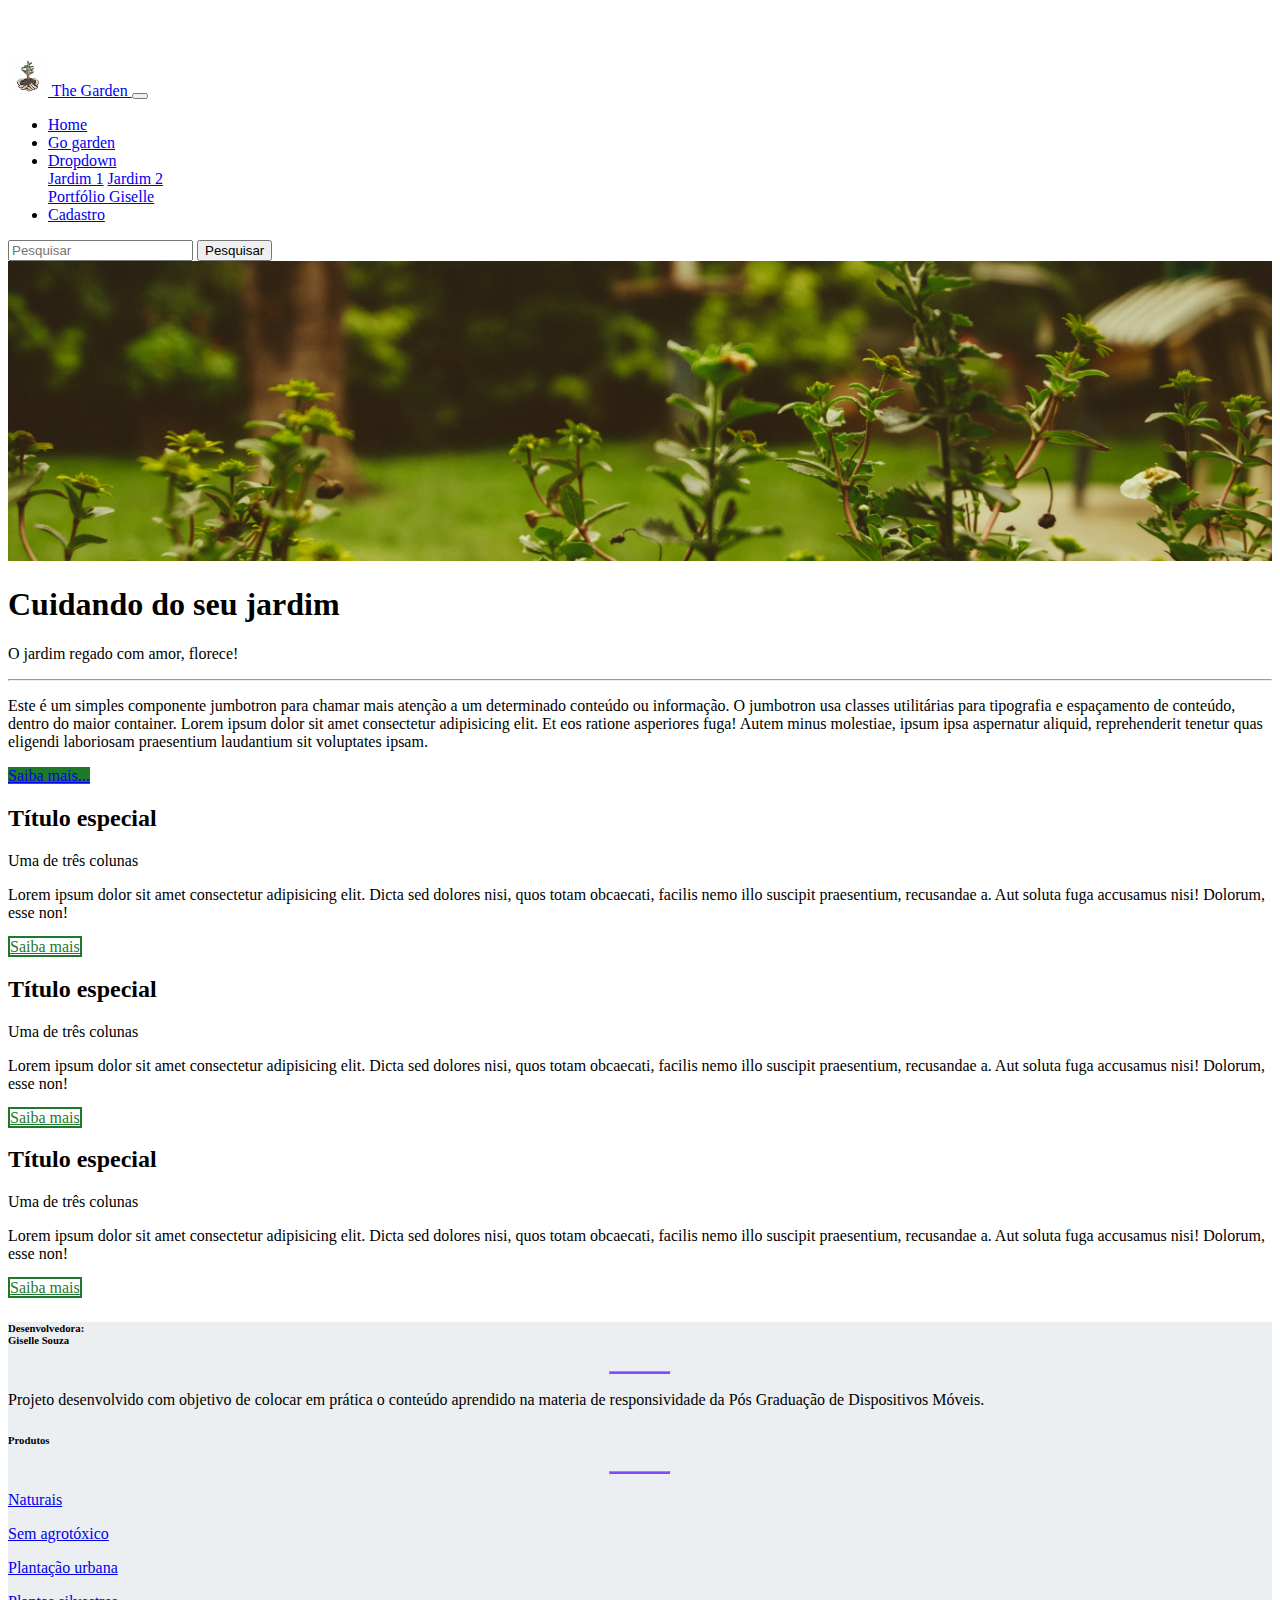
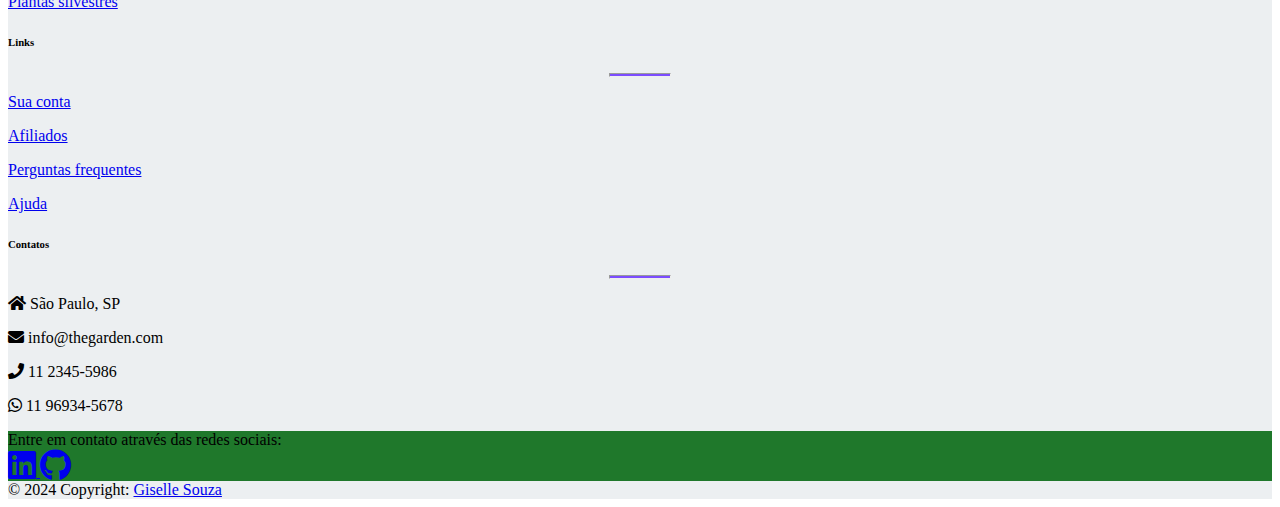
<file: index.html>
<!DOCTYPE html>
<html lang="pt-br">

<head>
    <meta charset="UTF-8">
    <meta name="viewport" content="width=device-width, initial-scale=1.0">
    <link rel="stylesheet" href="css/estilo.css">
    <link rel="stylesheet" href="https://use.fontawesome.com/releases/v5.0.10/css/all.css" >
    <link rel="icon" href="assets/icon.png" type="image/x-icon">
    <!-- Bootstrap -->
    <link rel="stylesheet" href="https://stackpath.bootstrapcdn.com/bootstrap/4.1.3/css/bootstrap.min.css"
        integrity="sha384-MCw98/SFnGE8fJT3GXwEOngsV7Zt27NXFoaoApmYm81iuXoPkFOJwJ8ERdknLPMO" crossorigin="anonymous">
    <script src="https://code.jquery.com/jquery-3.3.1.slim.min.js"
        integrity="sha384-q8i/X+965DzO0rT7abK41JStQIAqVgRVzpbzo5smXKp4YfRvH+8abtTE1Pi6jizo"
        crossorigin="anonymous"></script>
    <script src="https://cdnjs.cloudflare.com/ajax/libs/popper.js/1.14.3/umd/popper.min.js"
        integrity="sha384-ZMP7rVo3mIykV+2+9J3UJ46jBk0WLaUAdn689aCwoqbBJiSnjAK/l8WvCWPIPm49"
        crossorigin="anonymous"></script>
    <script src="https://stackpath.bootstrapcdn.com/bootstrap/4.1.3/js/bootstrap.min.js"
        integrity="sha384-ChfqqxuZUCnJSK3+MXmPNIyE6ZbWh2IMqE241rYiqJxyMiZ6OW/JmZQ5stwEULTy"
        crossorigin="anonymous"></script>
    <title>Home</title>
</head>

<body>
    <header>
        <nav class="navbar navbar-expand-md navbar-dark fixed-top bg-dark">
            <a class="navbar-brand" href="#">
                <img src="assets/logo.jpg" alt="Logo" class="rounded-circle" width="40" height="40">
                The Garden
            </a>

            <!-- Botão de resposividade do menu. Parecido com: '|||'  -->
            <button class="navbar-toggler" type="button" data-toggle="collapse" data-target="#conteudoNavbarSuportado"
                aria-controls="conteudoNavbarSuportado" aria-expanded="false" aria-label="Alterna navegação">
                <span class="navbar-toggler-icon"></span>
            </button>

            <!-- Opções que seram colapsadas no botão acima -->
            <div class="collapse navbar-collapse" id="conteudoNavbarSuportado">
                <ul class="navbar-nav mr-auto">
                    <li class="nav-item active">
                        <a class="nav-link" href="#">Home <span class="sr-only">(página atual)</span></a>
                    </li>
                    <li class="nav-item">
                        <a class="nav-link" href="#">Go garden</a>
                    </li>
                    <li class="nav-item dropdown">
                        <a class="nav-link dropdown-toggle" href="#" id="navbarDropdown" role="button"
                            data-toggle="dropdown" aria-haspopup="true" aria-expanded="false">
                            Dropdown
                        </a>
                        <div class="dropdown-menu" aria-labelledby="navbarDropdown">
                            <a class="dropdown-item" href="#">Jardim 1</a>
                            <a class="dropdown-item" href="#">Jardim 2</a>
                            <div class="dropdown-divider"></div>
                            <a class="dropdown-item" href="https://gisellesouzaa.github.io/portfolio/" target="_blank">Portfólio Giselle</a>
                        </div>
                    </li>
                    <li class="nav-item">
                        <a class="nav-link" href="cadastro.html">Cadastro</a>
                        <!-- <a class="nav-link disabled" href="#">Desativado</a> -->
                    </li>
                </ul>
                <form class="form-inline my-2 my-lg-0">
                    <input class="form-control mr-sm-2" type="search" placeholder="Pesquisar" aria-label="Pesquisar">
                    <button class="btn btn-outline-success my-2 my-sm-0" type="submit">Pesquisar</button>
                </form>
            </div>
        </nav>
    </header>

        <!-- Corpo da aplicação -->
        <main>

            <img src="assets/img2.jpg" class="img-fluid banner-image" alt="Banner">

            <div class="jumbotron jumbotron-fluid">
                <div class="container">
                    <h1 class="display-5">Cuidando do seu jardim</h1>
                    <p class="lead">O jardim regado com amor, florece!</p>
                    <hr class="my-4">
                    <p>Este é um simples componente jumbotron para chamar mais atenção a um determinado
                        conteúdo ou informação. O jumbotron usa classes utilitárias para tipografia e espaçamento de
                        conteúdo, dentro do maior container.
                        Lorem ipsum dolor sit amet consectetur adipisicing elit. Et eos ratione asperiores fuga! Autem
                        minus molestiae, ipsum ipsa aspernatur aliquid, reprehenderit tenetur quas eligendi laboriosam
                        praesentium laudantium sit voluptates ipsam.
                    </p>
                    <a class="btn btn-primary btn-lg" href="#" role="button">Saiba mais...</a>
                </div>
            </div>

            <!-- colunas -->
            <div class="container">
                <div class="row">
                    <div class="col-md-4">
                        <h2>Título especial</h2>
                        <p>Uma de três colunas</p>
                        <p>Lorem ipsum dolor sit amet consectetur adipisicing elit. Dicta sed dolores nisi, quos totam
                            obcaecati, facilis nemo illo suscipit praesentium, recusandae a. Aut soluta fuga accusamus
                            nisi! Dolorum, esse non!</p>
                        <p><a class="btn btn-secondary" href="#">Saiba mais</a></p>
                    </div>
                    <div class="col-md-4">
                        <h2>Título especial</h2>
                        <p>Uma de três colunas</p>
                        <p>Lorem ipsum dolor sit amet consectetur adipisicing elit. Dicta sed dolores nisi, quos totam
                            obcaecati, facilis nemo illo suscipit praesentium, recusandae a. Aut soluta fuga accusamus
                            nisi! Dolorum, esse non!</p>
                        <p><a class="btn btn-secondary" href="#">Saiba mais</a></p>
                    </div>
                    <div class="col-md-4">
                        <h2>Título especial</h2>
                        <p>Uma de três colunas</p>
                        <p>Lorem ipsum dolor sit amet consectetur adipisicing elit. Dicta sed dolores nisi, quos totam
                            obcaecati, facilis nemo illo suscipit praesentium, recusandae a. Aut soluta fuga accusamus
                            nisi! Dolorum, esse non!</p>
                        <p><a class="btn btn-secondary" href="#">Saiba mais</a></p>
                    </div>
                </div>
            </div>

        </main>
        
        <footer class="text-center text-lg-start text-dark" style="background-color: #ECEFF1">
         
            <!-- Section: Links  -->
            <section class="">
                <div class="container text-center text-md-start mt-5">
                    <!-- Grid row -->
                    <div class="row mt-3">
                        <!-- Grid column -->
                        <div class="col-md-3 col-lg-4 col-xl-3 mx-auto mb-4">
                            <!-- Content -->
                            <h6 class="text-uppercase fw-bold">Desenvolvedora: <br> Giselle Souza</h6>
                            <hr class="mb-4 mt-0 d-inline-block mx-auto"
                                style="width: 60px; background-color: #7c4dff; height: 2px" />
                            <p>
                                Projeto desenvolvido com objetivo de colocar em prática o conteúdo aprendido na materia de responsividade da Pós Graduação de Dispositivos Móveis.
                            </p>
                        </div>
                        <!-- Grid column -->

                        <!-- Grid column -->
                        <div class="col-md-2 col-lg-2 col-xl-2 mx-auto mb-4">
                            <!-- Links -->
                            <h6 class="text-uppercase fw-bold">Produtos</h6>
                            <hr class="mb-4 mt-0 d-inline-block mx-auto"
                                style="width: 60px; background-color: #7c4dff; height: 2px" />
                            <p>
                                <a href="#" class="text-dark">Naturais</a>
                            </p>
                            <p>
                                <a href="#" class="text-dark">Sem agrotóxico</a>
                            </p>
                            <p>
                                <a href="#" class="text-dark">Plantação urbana</a>
                            </p>
                            <p>
                                <a href="#" class="text-dark">Plantas silvestres</a>
                            </p>
                        </div>
                        <!-- Grid column -->

                        <!-- Grid column -->
                        <div class="col-md-3 col-lg-2 col-xl-2 mx-auto mb-4">
                            <!-- Links -->
                            <h6 class="text-uppercase fw-bold">Links</h6>
                            <hr class="mb-4 mt-0 d-inline-block mx-auto"
                                style="width: 60px; background-color: #7c4dff; height: 2px" />
                            <p>
                                <a href="#!" class="text-dark">Sua conta</a>
                            </p>
                            <p>
                                <a href="#!" class="text-dark">Afiliados</a>
                            </p>
                            <p>
                                <a href="#!" class="text-dark">Perguntas frequentes</a>
                            </p>
                            <p>
                                <a href="#!" class="text-dark">Ajuda</a>
                            </p>
                        </div>
                        <!-- Grid column -->

                        <!-- Grid column -->
                        <div class="col-md-4 col-lg-3 col-xl-3 mx-auto mb-md-0 mb-4">
                            <!-- Links -->
                            <h6 class="text-uppercase fw-bold">Contatos</h6>
                            <hr class="mb-4 mt-0 d-inline-block mx-auto"
                                style="width: 60px; background-color: #7c4dff; height: 2px" />
                            <p><i class="fas fa-home mr-3"></i> São Paulo, SP </p>
                            <p><i class="fas fa-envelope mr-3"></i> info@thegarden.com</p>
                            <p><i class="fas fa-phone mr-3"></i> 11 2345-5986</p>
                            <p><i class="fab fa-whatsapp mr-3"></i>  11 96934-5678</p>
                        </div>
                        <!-- Grid column -->
                    </div>
                    <!-- Grid row -->
                </div>
            </section>
            <!-- Section: Links  -->

               <!-- Section: Social media -->
               <section class="d-flex justify-content-between p-4 text-white" style="background-color: #1F782B">
                <!-- Left -->
                <div class="me-5">
                    <span>Entre em contato através das redes sociais:</span>
                </div>
                <!-- Left -->

                <!-- Right -->
                <div>
                    <a href="https://www.linkedin.com/in/giselle-de-souza-gabriel/" target="_blank" class="text-white me-4">
                        <i class="fab fa-linkedin fa-2x"></i>
                    </a>
                    <a href="https://github.com/gisellesouzaa"  target="_blank" class="text-white me-4">
                        <i class="fab fa-github fa-2x"></i>
                    </a>
                </div>
                <!-- Right -->
            </section>
            
            <!-- Copyright -->
            <div class="text-center p-3 bg-dark text-light">
                © 2024 Copyright: 
                <a class="text-light" href="https://gisellesouzaa.github.io/portfolio/" target="_blank"
                >Giselle Souza</a
               >
            </div>
        </footer>
</body>

</html>
</file>
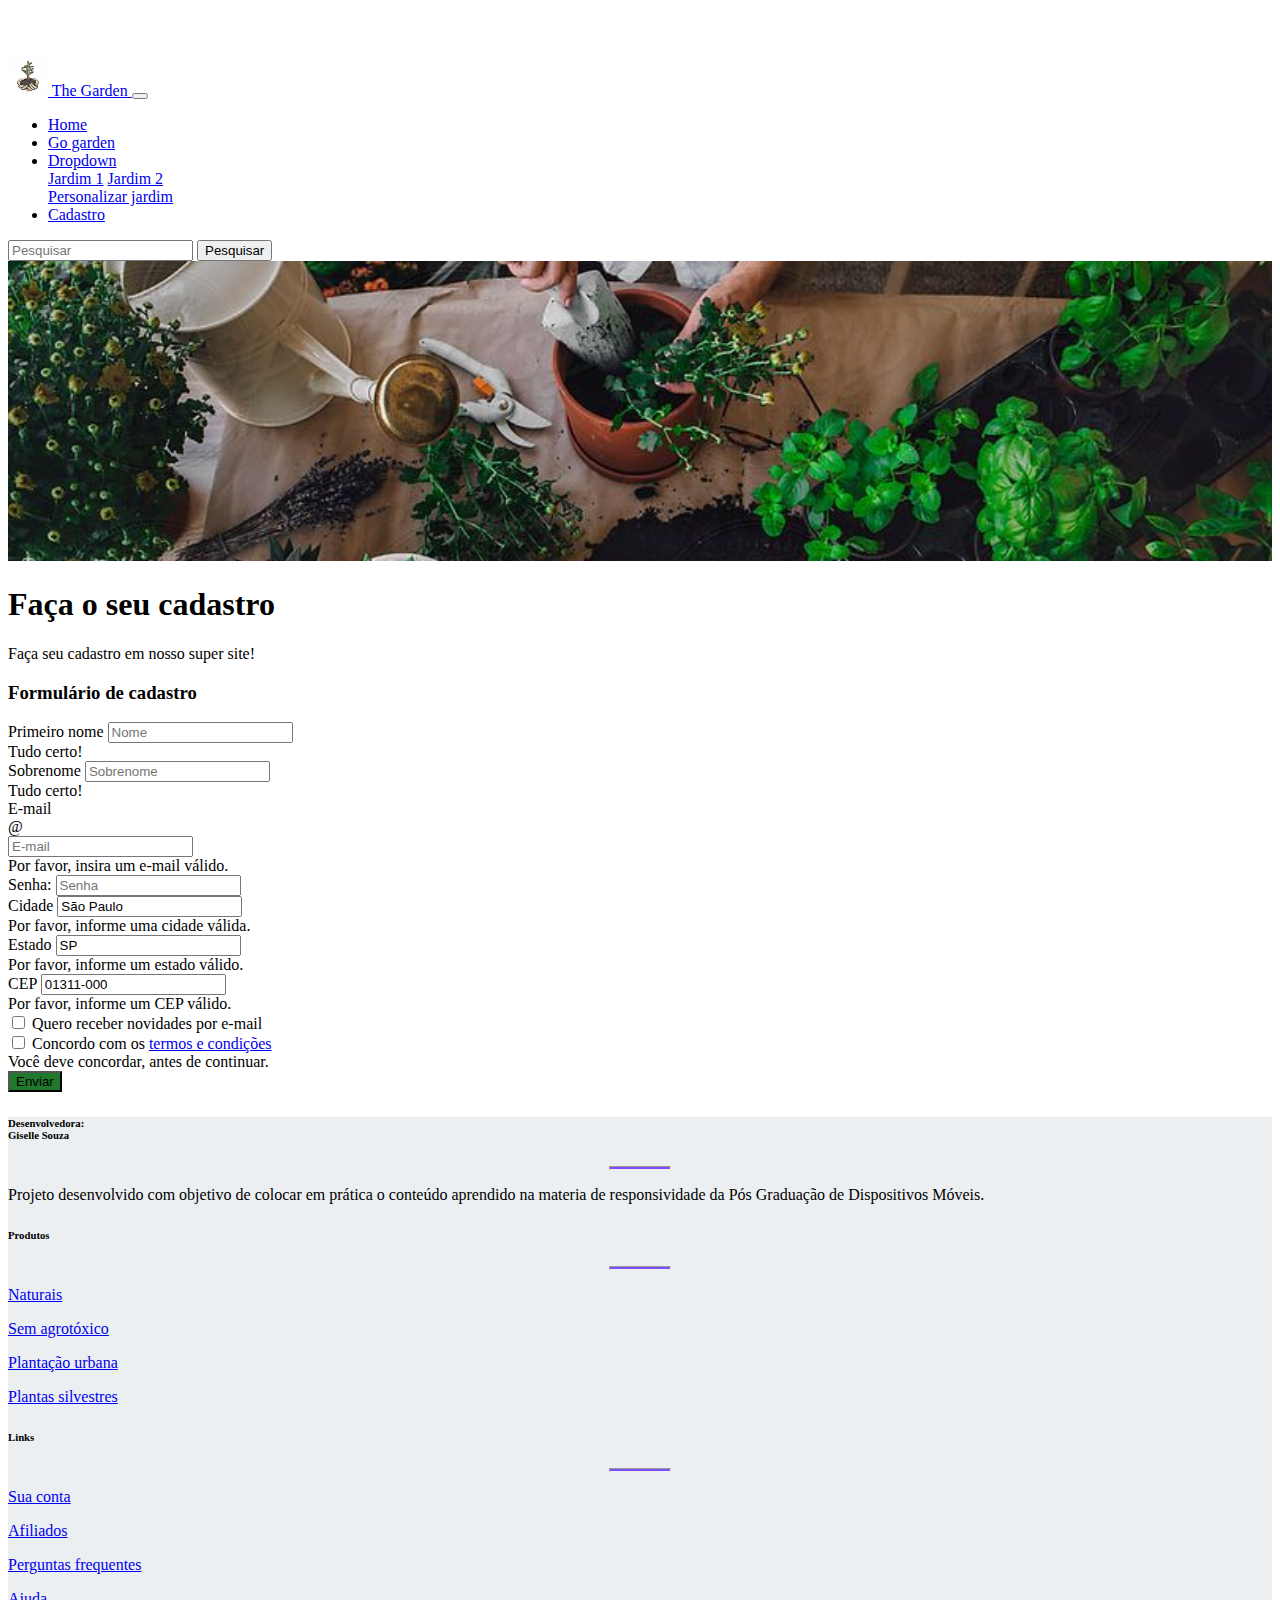
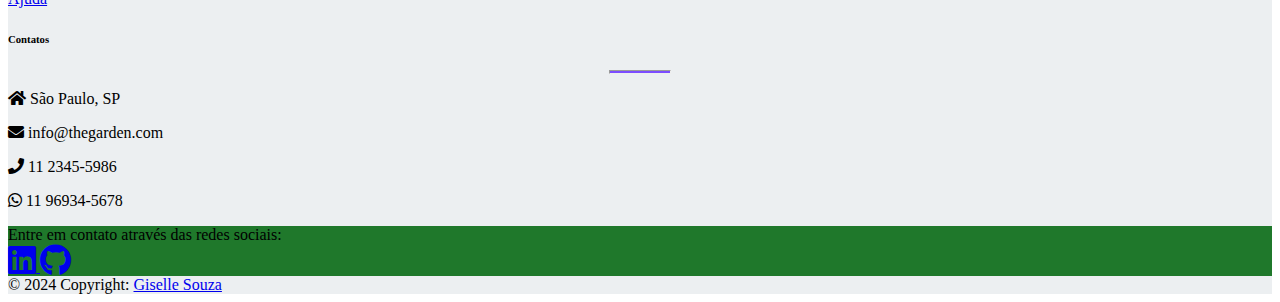
<file: cadastro.html>
<!DOCTYPE html>
<html lang="pt-br">

<head>
    <meta charset="UTF-8">
    <meta name="viewport" content="width=device-width, initial-scale=1.0">
    <link rel="stylesheet" href="css/estilo.css">
    <link rel="stylesheet" href="https://use.fontawesome.com/releases/v5.0.10/css/all.css">
    <link rel="icon" href="assets/icon.png" type="image/x-icon">
    <!-- Bootstrap -->
    <link rel="stylesheet" href="https://stackpath.bootstrapcdn.com/bootstrap/4.1.3/css/bootstrap.min.css"
        integrity="sha384-MCw98/SFnGE8fJT3GXwEOngsV7Zt27NXFoaoApmYm81iuXoPkFOJwJ8ERdknLPMO" crossorigin="anonymous">
    <script src="https://code.jquery.com/jquery-3.3.1.slim.min.js"
        integrity="sha384-q8i/X+965DzO0rT7abK41JStQIAqVgRVzpbzo5smXKp4YfRvH+8abtTE1Pi6jizo"
        crossorigin="anonymous"></script>
    <script src="https://cdnjs.cloudflare.com/ajax/libs/popper.js/1.14.3/umd/popper.min.js"
        integrity="sha384-ZMP7rVo3mIykV+2+9J3UJ46jBk0WLaUAdn689aCwoqbBJiSnjAK/l8WvCWPIPm49"
        crossorigin="anonymous"></script>
    <script src="https://stackpath.bootstrapcdn.com/bootstrap/4.1.3/js/bootstrap.min.js"
        integrity="sha384-ChfqqxuZUCnJSK3+MXmPNIyE6ZbWh2IMqE241rYiqJxyMiZ6OW/JmZQ5stwEULTy"
        crossorigin="anonymous"></script>
    <!--    -->
    <title>Cadastro</title>
</head>

<body>

    <header>
        <nav class="navbar navbar-expand-md navbar-dark fixed-top bg-dark">
            <a class="navbar-brand" href="index.html">
                <img src="assets/logo.jpg" alt="Logo" class="rounded-circle" width="40" height="40">
                The Garden
            </a>
            <!-- Botão de resposividade do menu. Parecido com: '|||'  -->
            <button class="navbar-toggler" type="button" data-toggle="collapse" data-target="#conteudoNavbarSuportado"
                aria-controls="conteudoNavbarSuportado" aria-expanded="false" aria-label="Alterna navegação">
                <span class="navbar-toggler-icon"></span>
            </button>

            <!-- Opções que seram colapsadas no botão acima -->
            <div class="collapse navbar-collapse" id="conteudoNavbarSuportado">
                <ul class="navbar-nav mr-auto">
                    <li class="nav-item">
                        <a class="nav-link" href="index.html">Home</a>
                    </li>
                    <li class="nav-item">
                        <a class="nav-link" href="#">Go garden</a>
                    </li>
                    <li class="nav-item dropdown">
                        <a class="nav-link dropdown-toggle" href="#" id="navbarDropdown" role="button"
                            data-toggle="dropdown" aria-haspopup="true" aria-expanded="false">
                            Dropdown
                        </a>
                        <div class="dropdown-menu" aria-labelledby="navbarDropdown">
                            <a class="dropdown-item" href="#">Jardim 1</a>
                            <a class="dropdown-item" href="#">Jardim 2</a>
                            <div class="dropdown-divider"></div>
                            <a class="dropdown-item" href="#">Personalizar jardim</a>
                        </div>
                    </li>
                    <li class="nav-item">
                        <a class="nav-link active" href="cadastro.html">Cadastro <span class="sr-only">(página
                                atual)</span></a>
                        <!-- <a class="nav-link disabled" href="#">Desativado</a> -->
                    </li>
                </ul>
                <form class="form-inline my-2 my-lg-0">
                    <input class="form-control mr-sm-2" type="search" placeholder="Pesquisar" aria-label="Pesquisar">
                    <button class="btn btn-outline-success my-2 my-sm-0" type="submit">Pesquisar</button>
                </form>
            </div>
        </nav>
    </header>


    <!-- Corpo da aplicação -->
    <main>
        <img src="assets/img1.jpg" class="img-fluid banner-image" alt="Banner">

        <div class="jumbotron jumbotron-fluid">
            <div class="container">
                <h1 class="display-5">Faça o seu cadastro</h1>
                <p class="lead">Faça seu cadastro em nosso super site!</p>
                <!-- <p>Lorem ipsum dolor sit amet consectetur, adipisicing elit. Expedita adipisci ea facilis porro est
                    non autem doloremque asperiores? Quae cupiditate odio officia odit adipisci quaerat aperiam nam
                    tenetur molestiae magni.
                </p>
                <a class="btn btn-primary btn-lg" href="#" role="button">Saiba mais...</a> -->
            </div>
        </div>


        <!-- Formulário -->

        <h3 class="text-center text-muted">Formulário de cadastro</h3>
        <div class="container">
            <div class="row">
                <div class="col-md-8 formulario">

                    <form class="needs-validation" method="post" action="cad_usuario.php">
                        <div class="form-row">
            
                            <div class="col-md-6 mb-3">
                                <label for="validationCustom01">Primeiro nome</label>
                                <input type="text" name="nomeUsuario" class="form-control" id="validationCustom01"
                                    placeholder="Nome" required>
                                <div class="valid-feedback">
                                    Tudo certo!
                                </div>
                            </div>
                            <div class="col-md-6 mb-3">
                                <label for="validationCustom02">Sobrenome</label>
                                <input type="text" name="sobrenomeUsuario" class="form-control" id="validationCustom02"
                                    placeholder="Sobrenome" required>
                                <div class="valid-feedback">
                                    Tudo certo!
                                </div>
                            </div>

                            <div class="col-md-6 mb-3">
                                <label for="email">E-mail</label>
                                <div class="input-group">
                                    <div class="input-group-prepend">
                                    <span class="input-group-text" id="inputGroupPrepend">@</span>
                                  </div>
                                    <input type="email" name="email" class="form-control" id="email"
                                        placeholder="E-mail" aria-describedby="inputGroupPrepend" required>
                                    <!-- <small class="form-text text-muted">Não compartilhamos seu e-mail</small> -->
                                    <div class="invalid-feedback">
                                        Por favor, insira um e-mail válido.
                                    </div>
                                </div>
                            </div>

                            <div class="col-md-6 mb-3">
                                <label for="senha">Senha:</label>
                                <input type="password" name="password" class="form-control" id="password" placeholder="Senha"
                                    aria-describedby="inputGroupPrepend" required>
                            </div>

                        </div>
                        <div class="form-row">
                              <div class="col-md-6 mb-3">
                                <label for="validationCustom03">Cidade</label>
                                <input type="text" class="form-control" id="validationCustom03" value="São Paulo" placeholder="Cidade" required>
                                <div class="invalid-feedback">
                                  Por favor, informe uma cidade válida.
                                </div>
                              </div>
                              <div class="col-md-3 mb-3">
                                <label for="validationCustom04">Estado</label>
                                <input type="text" class="form-control" id="validationCustom04" value="SP" placeholder="Estado" required>
                                <div class="invalid-feedback">
                                  Por favor, informe um estado válido.
                                </div>
                              </div>
                              <div class="col-md-3 mb-3">
                                <label for="validationCustom05">CEP</label>
                                <input type="text" class="form-control" id="validationCustom05" value="01311-000" placeholder="CEP" required>
                                <div class="invalid-feedback">
                                  Por favor, informe um CEP válido.
                                </div>
                              </div>
                            </div>
                        <div class="form-group form-check">
                            <!-- <div class="form-check"> -->
                            <input name="newsletter" class="form-check-input" type="checkbox">
                            <label class="form-check-label">
                                Quero receber novidades por e-mail
                            </label>
                            <!-- </div> -->
                        </div>

                        <div class="form-group form-check">
                            <!-- <div class="form-check"> -->
                            <input class="form-check-input" type="checkbox" id="invalidCheck" required>
                            <label class="form-check-label" for="invalidCheck">
                                Concordo com os <a href="#">termos e condições</a>
                            </label>
                            <div class="invalid-feedback">
                                Você deve concordar, antes de continuar.
                            </div>
                            <!-- </div> -->
                        </div>

                        <button class="btn btn-primary btn-block" type="submit">Enviar</button>
                    </form>
                </div>
            </div>
        </div>
    </main>

    <footer class="text-center text-lg-start text-dark" style="background-color: #ECEFF1">

        <!-- Section: Links  -->
        <section class="">
            <div class="container text-center text-md-start mt-5">
                <!-- Grid row -->
                <div class="row mt-3">
                    <!-- Grid column -->
                    <div class="col-md-3 col-lg-4 col-xl-3 mx-auto mb-4">
                        <!-- Content -->
                        <h6 class="text-uppercase fw-bold">Desenvolvedora: <br> Giselle Souza</h6>
                        <hr class="mb-4 mt-0 d-inline-block mx-auto"
                            style="width: 60px; background-color: #7c4dff; height: 2px" />
                        <p>
                            Projeto desenvolvido com objetivo de colocar em prática o conteúdo aprendido na materia de
                            responsividade da Pós Graduação de Dispositivos Móveis.
                        </p>
                    </div>
                    <!-- Grid column -->

                    <!-- Grid column -->
                    <div class="col-md-2 col-lg-2 col-xl-2 mx-auto mb-4">
                        <!-- Links -->
                        <h6 class="text-uppercase fw-bold">Produtos</h6>
                        <hr class="mb-4 mt-0 d-inline-block mx-auto"
                            style="width: 60px; background-color: #7c4dff; height: 2px" />
                        <p>
                            <a href="#" class="text-dark">Naturais</a>
                        </p>
                        <p>
                            <a href="#" class="text-dark">Sem agrotóxico</a>
                        </p>
                        <p>
                            <a href="#" class="text-dark">Plantação urbana</a>
                        </p>
                        <p>
                            <a href="#" class="text-dark">Plantas silvestres</a>
                        </p>
                    </div>
                    <!-- Grid column -->

                    <!-- Grid column -->
                    <div class="col-md-3 col-lg-2 col-xl-2 mx-auto mb-4">
                        <!-- Links -->
                        <h6 class="text-uppercase fw-bold">Links</h6>
                        <hr class="mb-4 mt-0 d-inline-block mx-auto"
                            style="width: 60px; background-color: #7c4dff; height: 2px" />
                        <p>
                            <a href="#!" class="text-dark">Sua conta</a>
                        </p>
                        <p>
                            <a href="#!" class="text-dark">Afiliados</a>
                        </p>
                        <p>
                            <a href="#!" class="text-dark">Perguntas frequentes</a>
                        </p>
                        <p>
                            <a href="#!" class="text-dark">Ajuda</a>
                        </p>
                    </div>
                    <!-- Grid column -->

                    <!-- Grid column -->
                    <div class="col-md-4 col-lg-3 col-xl-3 mx-auto mb-md-0 mb-4">
                        <!-- Links -->
                        <h6 class="text-uppercase fw-bold">Contatos</h6>
                        <hr class="mb-4 mt-0 d-inline-block mx-auto"
                            style="width: 60px; background-color: #7c4dff; height: 2px" />
                        <p><i class="fas fa-home mr-3"></i> São Paulo, SP </p>
                        <p><i class="fas fa-envelope mr-3"></i> info@thegarden.com</p>
                        <p><i class="fas fa-phone mr-3"></i> 11 2345-5986</p>
                        <p><i class="fab fa-whatsapp mr-3"></i> 11 96934-5678</p>
                    </div>
                    <!-- Grid column -->
                </div>
                <!-- Grid row -->
            </div>
        </section>
        <!-- Section: Links  -->

        <!-- Section: Social media -->
        <section class="d-flex justify-content-between p-4 text-white" style="background-color: #1F782B">
            <!-- Left -->
            <div class="me-5">
                <span>Entre em contato através das redes sociais:</span>
            </div>
            <!-- Left -->

            <!-- Right -->
            <div>
                <a href="https://www.linkedin.com/in/giselle-de-souza-gabriel/" target="_blank" class="text-white me-4">
                    <i class="fab fa-linkedin fa-2x"></i>
                </a>
                <a href="https://github.com/gisellesouzaa" target="_blank" class="text-white me-4">
                    <i class="fab fa-github fa-2x"></i>
                </a>
            </div>
            <!-- Right -->
        </section>

        <!-- Copyright -->
        <div class="text-center p-3 bg-dark text-light">
            © 2024 Copyright:
            <a class="text-light" href="https://gisellesouzaa.github.io/portfolio/" target="_blank">Giselle Souza</a>
        </div>
    </footer>

    <script>
        // Exemplo de JavaScript inicial para desativar envios de formulário, se houver campos inválidos.
        (function () {
            'use strict';
            window.addEventListener('load', function () {
                // Pega todos os formulários que nós queremos aplicar estilos de validação Bootstrap personalizados.
                var forms = document.getElementsByClassName('needs-validation');
                // Faz um loop neles e evita o envio
                var validation = Array.prototype.filter.call(forms, function (form) {
                    form.addEventListener('submit', function (event) {
                        if (form.checkValidity() === false) {
                            event.preventDefault();
                            event.stopPropagation();
                        }
                        form.classList.add('was-validated');
                    }, false);
                });
            }, false);
        })();
    </script>

</body>

</html>
</file>
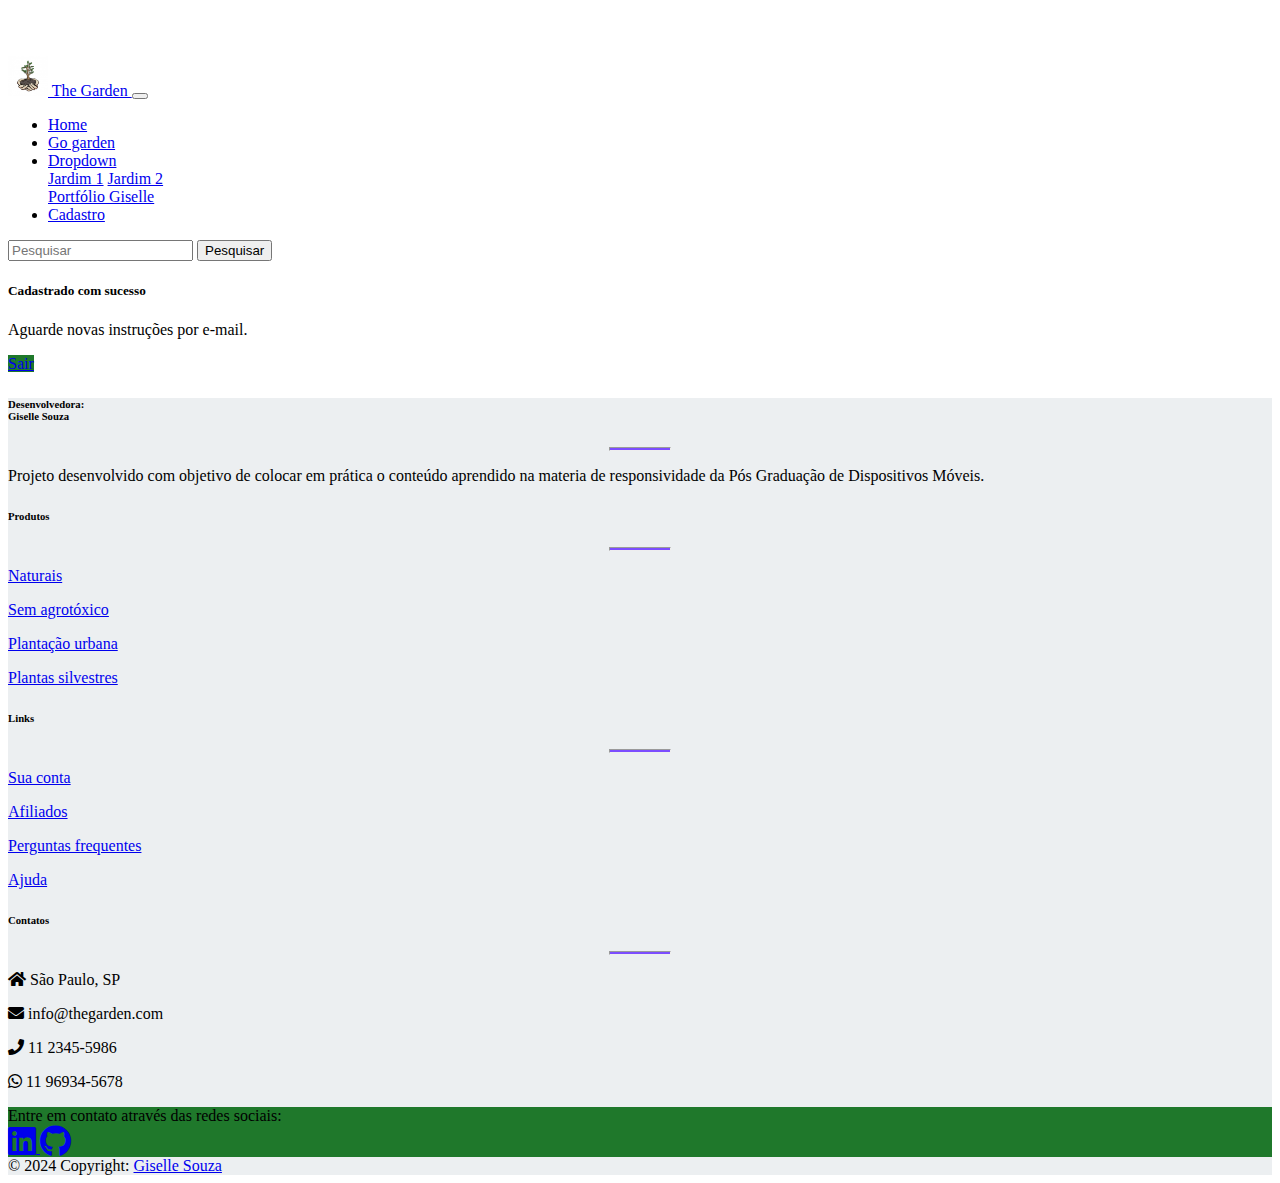
<file: sucesso.html>
<!DOCTYPE html>
<html lang="pt-br">

<head>
    <meta charset="UTF-8">
    <meta name="viewport" content="width=device-width, initial-scale=1.0">
    <link rel="stylesheet" href="css/estilo.css">
    <link rel="stylesheet" href="https://use.fontawesome.com/releases/v5.0.10/css/all.css" >
    <link rel="icon" href="assets/icon.png" type="image/x-icon">
    <!-- Bootstrap -->
    <link rel="stylesheet" href="https://stackpath.bootstrapcdn.com/bootstrap/4.1.3/css/bootstrap.min.css"
        integrity="sha384-MCw98/SFnGE8fJT3GXwEOngsV7Zt27NXFoaoApmYm81iuXoPkFOJwJ8ERdknLPMO" crossorigin="anonymous">
    <script src="https://code.jquery.com/jquery-3.3.1.slim.min.js"
        integrity="sha384-q8i/X+965DzO0rT7abK41JStQIAqVgRVzpbzo5smXKp4YfRvH+8abtTE1Pi6jizo"
        crossorigin="anonymous"></script>
    <script src="https://cdnjs.cloudflare.com/ajax/libs/popper.js/1.14.3/umd/popper.min.js"
        integrity="sha384-ZMP7rVo3mIykV+2+9J3UJ46jBk0WLaUAdn689aCwoqbBJiSnjAK/l8WvCWPIPm49"
        crossorigin="anonymous"></script>
    <script src="https://stackpath.bootstrapcdn.com/bootstrap/4.1.3/js/bootstrap.min.js"
        integrity="sha384-ChfqqxuZUCnJSK3+MXmPNIyE6ZbWh2IMqE241rYiqJxyMiZ6OW/JmZQ5stwEULTy"
        crossorigin="anonymous"></script>
    <title>Home</title>
</head>

<body>
    <header>
        <nav class="navbar navbar-expand-md navbar-dark fixed-top bg-dark">
            <a class="navbar-brand" href="#">
                <img src="assets/logo.jpg" alt="Logo" class="rounded-circle" width="40" height="40">
                The Garden
            </a>

            <!-- Botão de resposividade do menu. Parecido com: '|||'  -->
            <button class="navbar-toggler" type="button" data-toggle="collapse" data-target="#conteudoNavbarSuportado"
                aria-controls="conteudoNavbarSuportado" aria-expanded="false" aria-label="Alterna navegação">
                <span class="navbar-toggler-icon"></span>
            </button>

            <!-- Opções que seram colapsadas no botão acima -->
            <div class="collapse navbar-collapse" id="conteudoNavbarSuportado">
                <ul class="navbar-nav mr-auto">
                    <li class="nav-item active">
                        <a class="nav-link" href="#">Home <span class="sr-only">(página atual)</span></a>
                    </li>
                    <li class="nav-item">
                        <a class="nav-link" href="#">Go garden</a>
                    </li>
                    <li class="nav-item dropdown">
                        <a class="nav-link dropdown-toggle" href="#" id="navbarDropdown" role="button"
                            data-toggle="dropdown" aria-haspopup="true" aria-expanded="false">
                            Dropdown
                        </a>
                        <div class="dropdown-menu" aria-labelledby="navbarDropdown">
                            <a class="dropdown-item" href="#">Jardim 1</a>
                            <a class="dropdown-item" href="#">Jardim 2</a>
                            <div class="dropdown-divider"></div>
                            <a class="dropdown-item" href="https://gisellesouzaa.github.io/portfolio/" target="_blank">Portfólio Giselle</a>
                        </div>
                    </li>
                    <li class="nav-item">
                        <a class="nav-link" href="cadastro.html">Cadastro</a>
                        <!-- <a class="nav-link disabled" href="#">Desativado</a> -->
                    </li>
                </ul>
                <form class="form-inline my-2 my-lg-0">
                    <input class="form-control mr-sm-2" type="search" placeholder="Pesquisar" aria-label="Pesquisar">
                    <button class="btn btn-outline-success my-2 my-sm-0" type="submit">Pesquisar</button>
                </form>
            </div>
        </nav>
    </header>

        <!-- Corpo da aplicação -->
        <main>

                <div class="modal-dialog" role="document">
                  <div class="modal-content">
                    <div class="modal-header">
                      <h5 class="modal-title">Cadastrado com sucesso</h5>
                      <!-- <button type="button" class="close" data-dismiss="modal" aria-label="Fechar">
                        <span aria-hidden="true">&times;</span>
                      </button> -->
                    </div>
                    <div class="modal-body">
                      <p>Aguarde novas instruções por e-mail.</p>
                    </div>
                    <div class="modal-footer">
                      <a href="index.html" class="btn btn-primary">Sair</a>
                    </div>
                  </div>
                </div>
        </main>
        
        <footer class="text-center text-lg-start text-dark" style="background-color: #ECEFF1">
         
            <!-- Section: Links  -->
            <section class="">
                <div class="container text-center text-md-start mt-5">
                    <!-- Grid row -->
                    <div class="row mt-3">
                        <!-- Grid column -->
                        <div class="col-md-3 col-lg-4 col-xl-3 mx-auto mb-4">
                            <!-- Content -->
                            <h6 class="text-uppercase fw-bold">Desenvolvedora: <br> Giselle Souza</h6>
                            <hr class="mb-4 mt-0 d-inline-block mx-auto"
                                style="width: 60px; background-color: #7c4dff; height: 2px" />
                            <p>
                                Projeto desenvolvido com objetivo de colocar em prática o conteúdo aprendido na materia de responsividade da Pós Graduação de Dispositivos Móveis.
                            </p>
                        </div>
                        <!-- Grid column -->

                        <!-- Grid column -->
                        <div class="col-md-2 col-lg-2 col-xl-2 mx-auto mb-4">
                            <!-- Links -->
                            <h6 class="text-uppercase fw-bold">Produtos</h6>
                            <hr class="mb-4 mt-0 d-inline-block mx-auto"
                                style="width: 60px; background-color: #7c4dff; height: 2px" />
                            <p>
                                <a href="#" class="text-dark">Naturais</a>
                            </p>
                            <p>
                                <a href="#" class="text-dark">Sem agrotóxico</a>
                            </p>
                            <p>
                                <a href="#" class="text-dark">Plantação urbana</a>
                            </p>
                            <p>
                                <a href="#" class="text-dark">Plantas silvestres</a>
                            </p>
                        </div>
                        <!-- Grid column -->

                        <!-- Grid column -->
                        <div class="col-md-3 col-lg-2 col-xl-2 mx-auto mb-4">
                            <!-- Links -->
                            <h6 class="text-uppercase fw-bold">Links</h6>
                            <hr class="mb-4 mt-0 d-inline-block mx-auto"
                                style="width: 60px; background-color: #7c4dff; height: 2px" />
                            <p>
                                <a href="#!" class="text-dark">Sua conta</a>
                            </p>
                            <p>
                                <a href="#!" class="text-dark">Afiliados</a>
                            </p>
                            <p>
                                <a href="#!" class="text-dark">Perguntas frequentes</a>
                            </p>
                            <p>
                                <a href="#!" class="text-dark">Ajuda</a>
                            </p>
                        </div>
                        <!-- Grid column -->

                        <!-- Grid column -->
                        <div class="col-md-4 col-lg-3 col-xl-3 mx-auto mb-md-0 mb-4">
                            <!-- Links -->
                            <h6 class="text-uppercase fw-bold">Contatos</h6>
                            <hr class="mb-4 mt-0 d-inline-block mx-auto"
                                style="width: 60px; background-color: #7c4dff; height: 2px" />
                            <p><i class="fas fa-home mr-3"></i> São Paulo, SP </p>
                            <p><i class="fas fa-envelope mr-3"></i> info@thegarden.com</p>
                            <p><i class="fas fa-phone mr-3"></i> 11 2345-5986</p>
                            <p><i class="fab fa-whatsapp mr-3"></i>  11 96934-5678</p>
                        </div>
                        <!-- Grid column -->
                    </div>
                    <!-- Grid row -->
                </div>
            </section>
            <!-- Section: Links  -->

               <!-- Section: Social media -->
               <section class="d-flex justify-content-between p-4 text-white" style="background-color: #1F782B">
                <!-- Left -->
                <div class="me-5">
                    <span>Entre em contato através das redes sociais:</span>
                </div>
                <!-- Left -->

                <!-- Right -->
                <div>
                    <a href="https://www.linkedin.com/in/giselle-de-souza-gabriel/" target="_blank" class="text-white me-4">
                        <i class="fab fa-linkedin fa-2x"></i>
                    </a>
                    <a href="https://github.com/gisellesouzaa"  target="_blank" class="text-white me-4">
                        <i class="fab fa-github fa-2x"></i>
                    </a>
                </div>
                <!-- Right -->
            </section>
            
            <!-- Copyright -->
            <div class="text-center p-3 bg-dark text-light">
                © 2024 Copyright: 
                <a class="text-light" href="https://gisellesouzaa.github.io/portfolio/" target="_blank"
                >Giselle Souza</a
               >
            </div>
        </footer>
</body>

</html>
</file>
<file: css/estilo.css>
:root {
    --cor-primaria: #1F782B; 
    --cor-primaria-contraste: #278b34; 
    --cor-secundaria: #fff; 
    --cor-secundaria-contraste: #e3e6e4; 

  }

  .btn-primary {
    background-color: var(--cor-primaria) !important;
  }

  .btn-primary:hover {
    background-color: var(--cor-primaria-contraste) !important;
  }

  .btn-secondary {
    background-color: var(--cor-secundaria) !important;
    color: var(--cor-primaria) !important;
    border:  var(--cor-primaria) 2px solid !important;
  }

  .btn-secondary:hover {
    background-color:  var(--cor-secundaria-contraste) !important;
    color: var(--cor-primaria) !important ;
  }

body {
    padding-top: 3rem;
}

.formulario {
    margin: 1rem auto !important;
}

.banner-image {
    width: 100%;
    max-height: 300px;
    object-fit: cover;
  }
</file>
